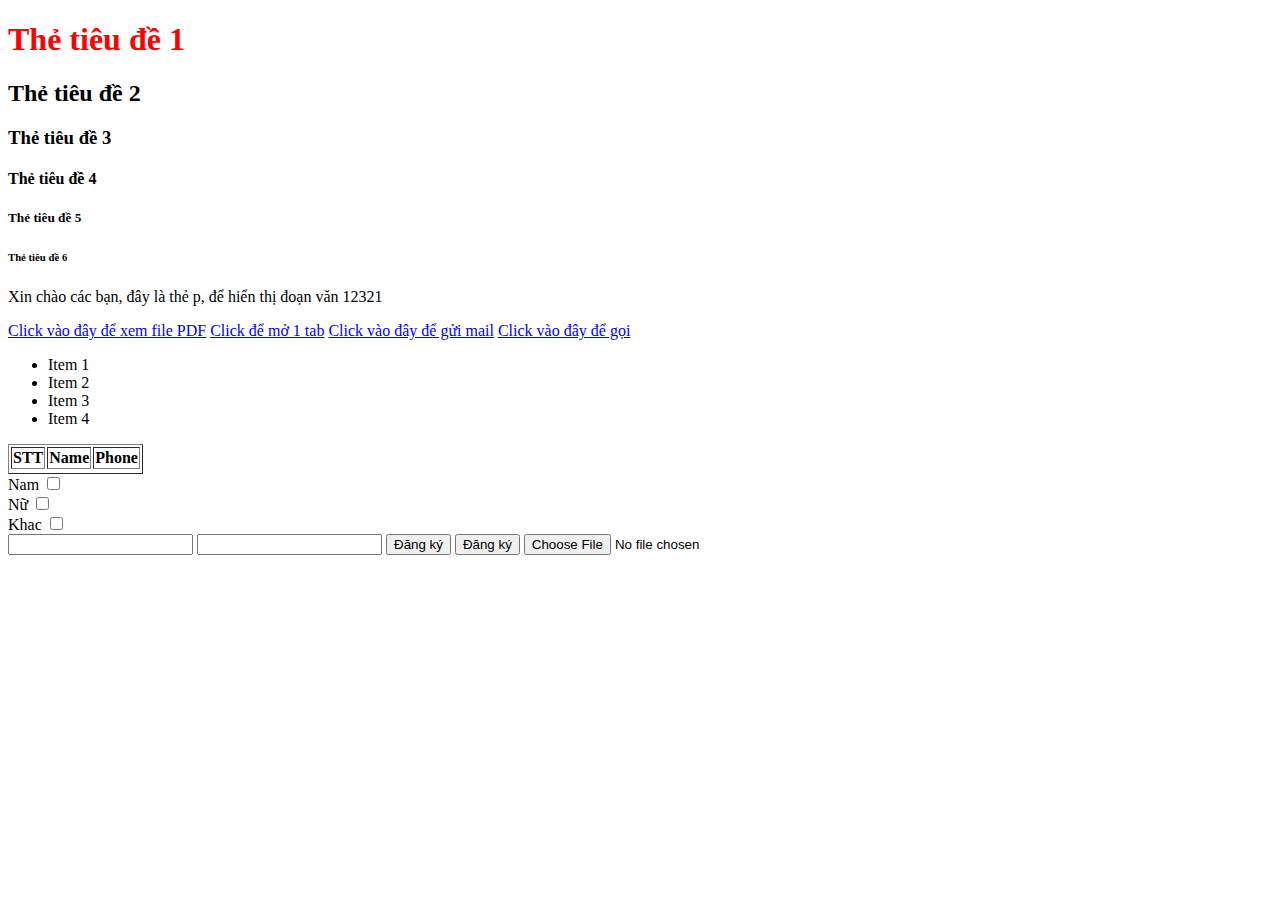
<file: Buoi1/index.html>
<!DOCTYPE html>
<html lang="en">
<head>
    <meta charset="UTF-8">
    <meta name="viewport" content="width=device-width, initial-scale=1.0">
    <title>Document</title>
</head>
<body>
    <!-- h1-h6
    p
    img
    a
    ul, li hoặc ol li
    table
    input
    button
    div -->

    <h1 style="color: red;">Thẻ tiêu đề 1</h1>
    <h2>Thẻ tiêu đề 2</h2>
    <h3>Thẻ tiêu đề 3</h3>
    <h4>Thẻ tiêu đề 4</h4>
    <h5>Thẻ tiêu đề 5</h5>
    <h6>Thẻ tiêu đề 6</h6>

    <p>Xin chào các bạn, đây là thẻ p, để hiển thị đoạn văn 12321</p>

    <!-- <img src="./assets/images/7.jpg" alt="Bún bò Huế"> -->

    <a href="./assets/pdf/pdfdemo.pdf">Click vào đây để xem file PDF</a>
    <a href="./assets/pdf/pdfdemo.pdf" target="_blank" rel="noopener noreferrer">Click để mở 1 tab</a>
    <a href="mailto:tranvinhlam.it@gmail.com">Click vào đây để gửi mail</a>
    <a href="tel:+84777241999">Click vào đây để gọi</a>

    <ul>
        <li>Item 1</li>
        <li>Item 2</li>
        <li>Item 3</li>
        <li>Item 4</li>
    </ul>

    <table border="1">
        <thead>
            <tr>
                <th>STT</th>
                <th>Name</th>
                <th>Phone</th>
            </tr>
        </thead>
        <tbody>
            <tr>
                
            </tr>
        </tbody>
    </table>

    <div>
        <label for="">Nam</label>
        <input type="checkbox" name="gender">
    </div>
    <div>
        <label for="">Nữ</label>
        <input type="checkbox" name="gender">
    </div>
    <div>
        <label for="">Khac</label>
        <input type="checkbox" name="gender">
    </div>

    <input type="text">
    <input type="password">

    <input type="button" value="Đăng ký">
    <button>Đăng ký</button>
    <input type="file">
    <!-- <textarea name="" id="" cols="30" rows="10"></textarea> -->
</body>
</html>
</file>
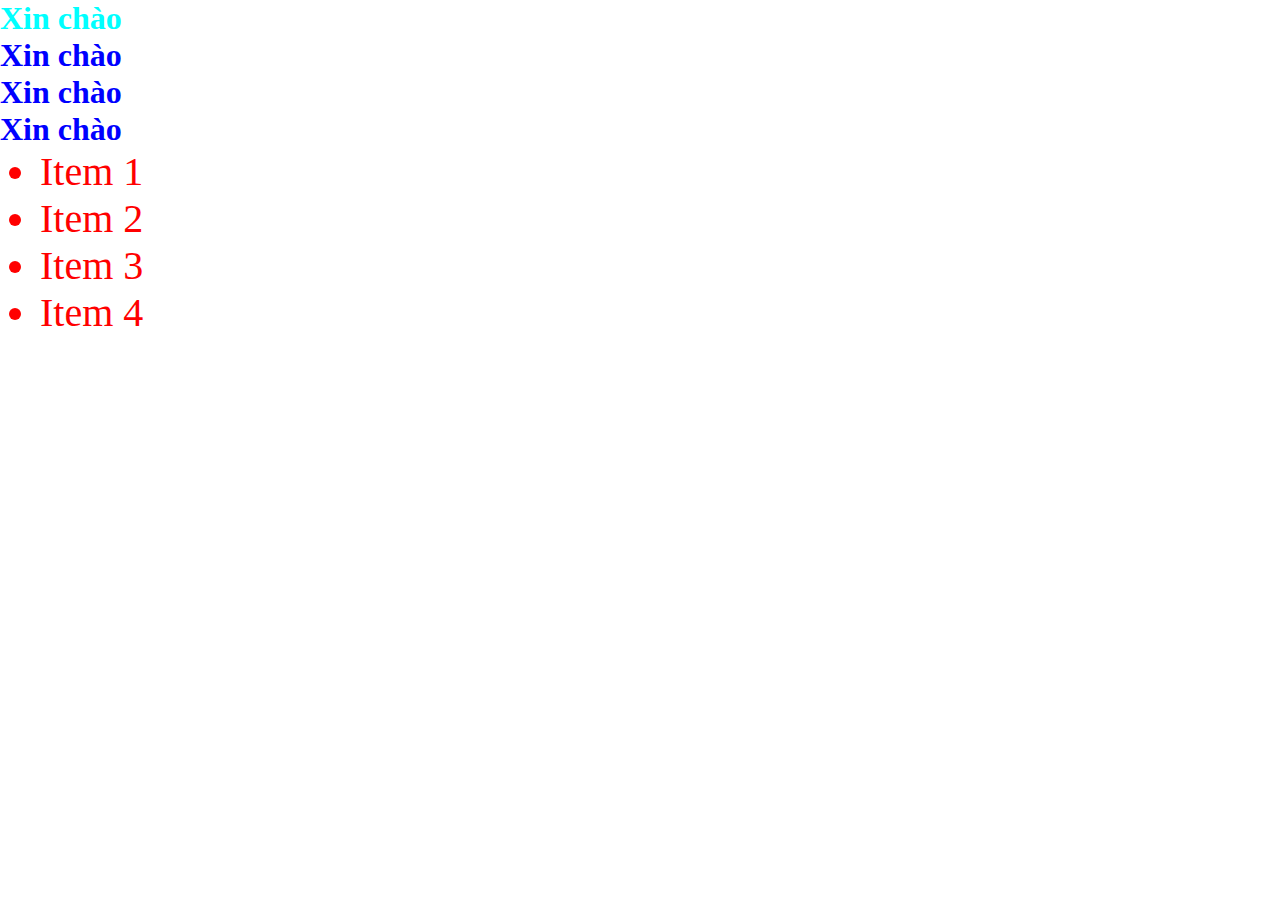
<file: Buoi2/index.html>
<!DOCTYPE html>
<html lang="en">

<head>
    <meta charset="UTF-8">
    <meta name="viewport" content="width=device-width, initial-scale=1.0">
    <title>Document</title>
    <link rel="stylesheet" href="./main.css">
    <style>
        /* h1#headingId.heading {
            color: yellow;
            font-size: 50px;
        }
        #headingId.heading {
            color: blue;
            font-size: 40px;
        }
        h1 {
            color: red !important;
        }
        li {
            color: green;
        } */
        h1 {
            color: blue;
        }

        * {
            color: red;
            margin: 0;
        }

        ul {
            color: aqua;
            display: block;
            font-size: 40px;
        }

        li {
            font-size: 40px;
        }
        
    </style>
</head>

<body>
    <h1 class="heading" style="color: aqua;" id="headingId">Xin chào</h1>
    <h1 class="heading">Xin chào</h1>
    <h1 class="heading">Xin chào</h1>
    <h1 class="heading">Xin chào</h1>
    <ul>
        <li class="item">Item 1</li>
        <li class="item">Item 2</li>
        <li class="item">Item 3</li>
        <li>Item 4</li>
    </ul>
</body>

</html>
</file>
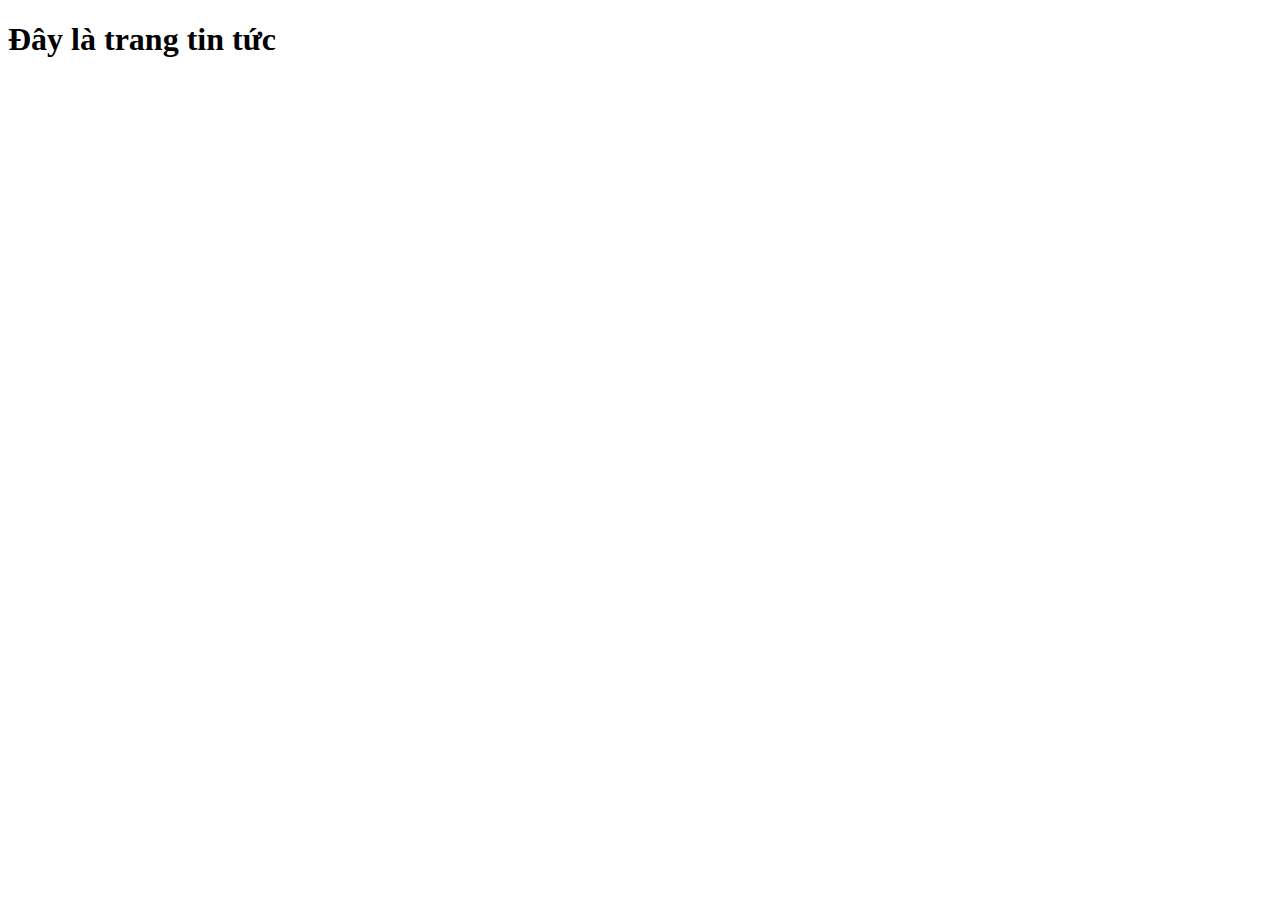
<file: Buoi1/origin.html>
<!DOCTYPE html>
<html lang="en">
<head>
    <meta charset="UTF-8">
    <meta name="viewport" content="width=device-width, initial-scale=1.0">
    <title>Document</title>
</head>
<body>
    <h1>Đây là trang tin tức</h1>
</body>
</html>
</file>
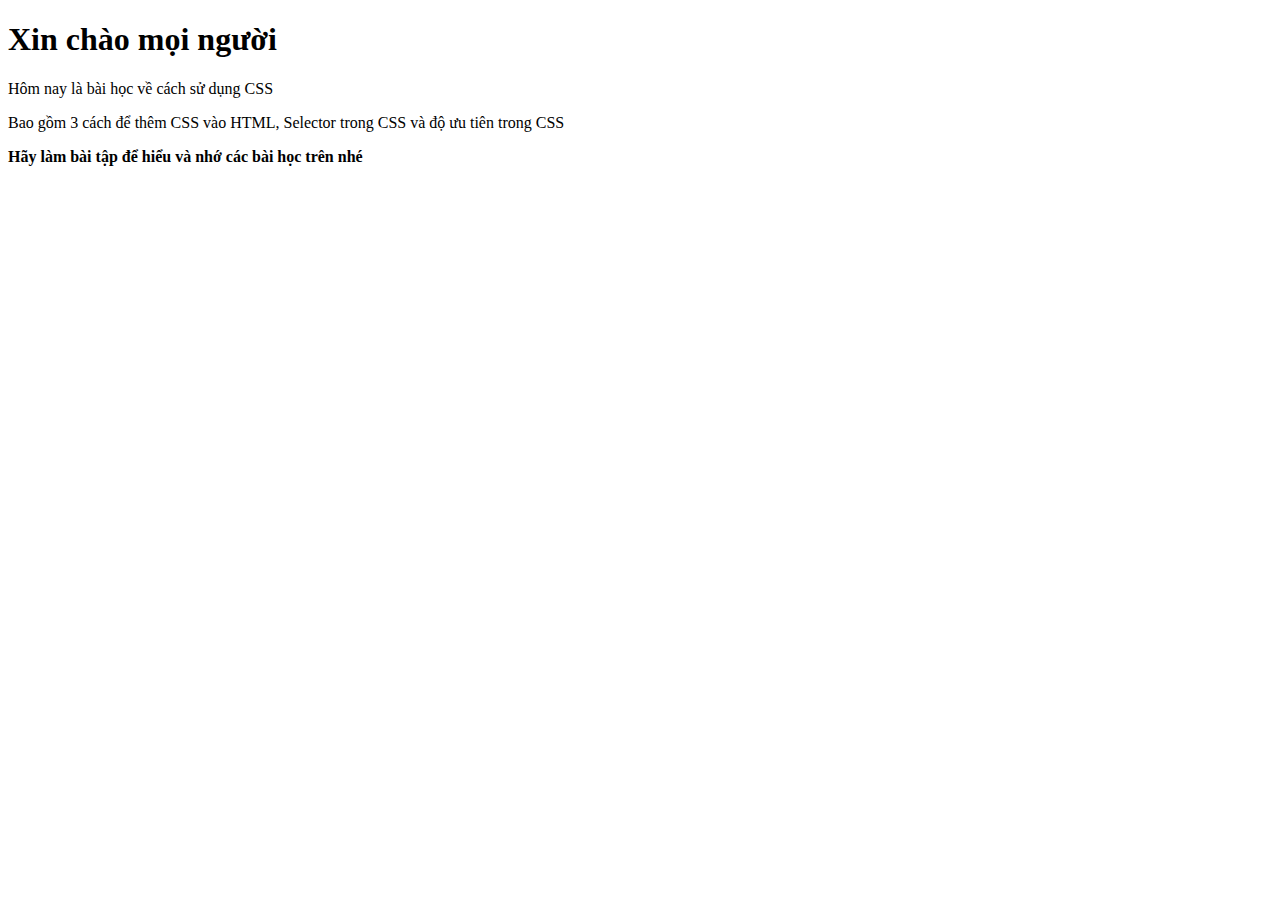
<file: Buoi2/baiTap2.html>
<!DOCTYPE html>
<html lang="en">

<head>
    <meta charset="UTF-8">
    <meta name="viewport" content="width=device-width, initial-scale=1.0">
    <title>Bài Tập 2</title>
</head>

<body>
    <!-- Yêu cầu: 
        1. Thêm màu red và font-size: 24px; cho thẻ có id="heading"
        2. Thêm màu green cho các thẻ có class="paragraph".
        Note: Sử dụng bằng 2 cách, internal và external
    -->
    <h1 id="heading">Xin chào mọi người</h1>
    <p class="paragraph">Hôm nay là bài học về cách sử dụng CSS</p>
    <p class="paragraph">Bao gồm 3 cách để thêm CSS vào HTML, Selector trong CSS và độ ưu tiên trong CSS</p>
    <p class="paragraph">
        <!-- Thẻ strong hoặc thẻ b giúp chữ được in đậm -->
        <strong>Hãy làm bài tập để hiểu và nhớ các bài học trên nhé</strong>
    </p>
</body>

</html>
</file>
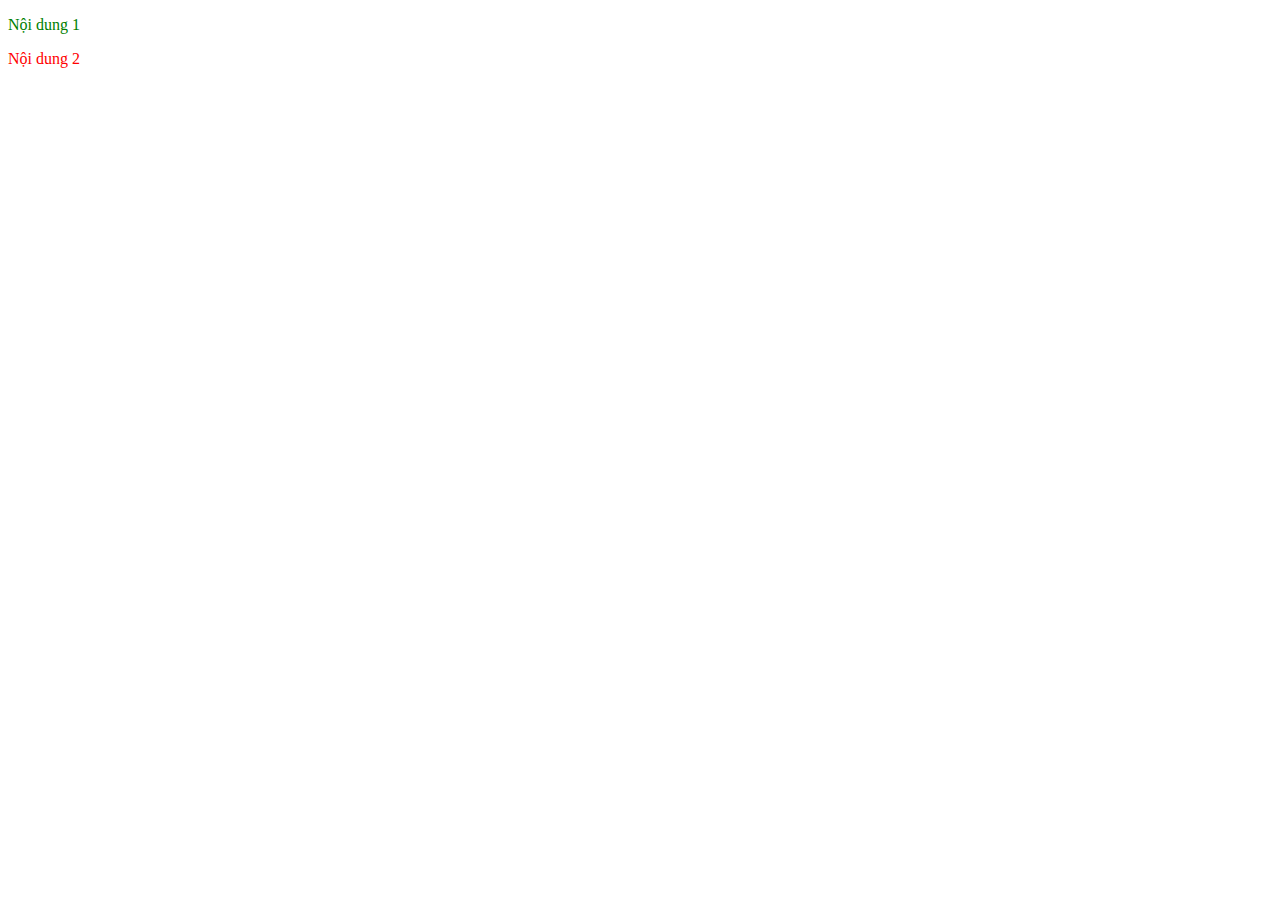
<file: Buoi2/baiTap3.html>
<!DOCTYPE html>
<html lang="en">
<head>
    <meta charset="UTF-8">
    <meta name="viewport" content="width=device-width, initial-scale=1.0">
    <title>Document</title>
    <style>
        .container {
            color: green;
        }
        .sub-container {
            color: red;
        }
    </style>
</head>
<body>
    <div class="container">
        <p>Nội dung 1</p>
        <div class="sub-container">
            <p>Nội dung 2</p>
        </div>
    </div>
</body>
</html>
</file>
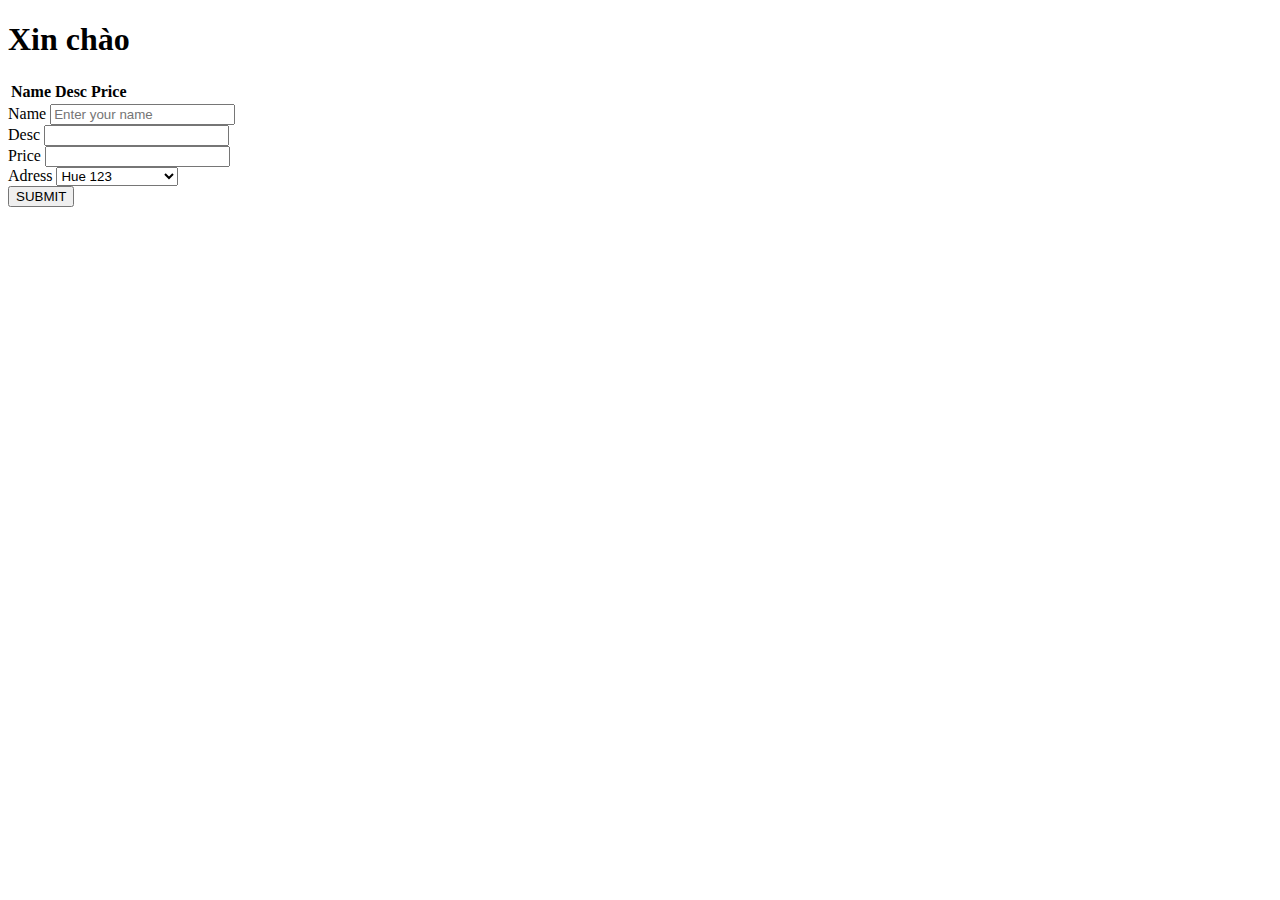
<file: Buoi2/demo.html>
<!DOCTYPE html>
<html lang="en">
<head>
    <meta charset="UTF-8">
    <meta name="viewport" content="width=device-width, initial-scale=1.0">
    <title>Form demo</title>
</head>
<body>
    <h1>Xin chào</h1>
    <table>
        <thead>
            <tr>
                <th>Name</th>
                <th>Desc</th>
                <th>Price</th>
            </tr>
        </thead>
        <tbody id="tBody">

        </tbody>
    </table>
    <form action="" id="formDemo">
        <div>
            <label for="name">Name</label>
            <input type="text" name="name" id="name" placeholder="Enter your name" required>
        </div>
        <div>
            <label for="desc">Desc</label>
            <input type="text" name="desc" id="desc">
        </div>
        <div>
            <label for="price">Price</label>
            <input type="text" name="price" id="price">
        </div>
        <div>
            <label for="address">Adress</label>
            <select name="address" id="address">
                <option value="Hue">Hue 123 </option>
                <option value="Ho Chi Minh">Ho Chi Minh 123</option>
                <option value="Ha Noi">Ha Noi</option>
            </select>
        </div>
        <div>
            <input type="submit" value="SUBMIT">
        </div>
    </form>
    <script>
        let formDemo = document.getElementById('formDemo');
        formDemo.addEventListener('submit', (e) => {
            e.preventDefault();
            let formData = new FormData(formDemo);
            console.log(...formData);
            let html = `<tr>`;
            formData.forEach((data) => {
                html += `<td>${data}</td>`;
            })
            html += `</tr>`;

            document.getElementById('tBody').innerHTML += html;
        })
    </script>
</body>
</html>
</file>
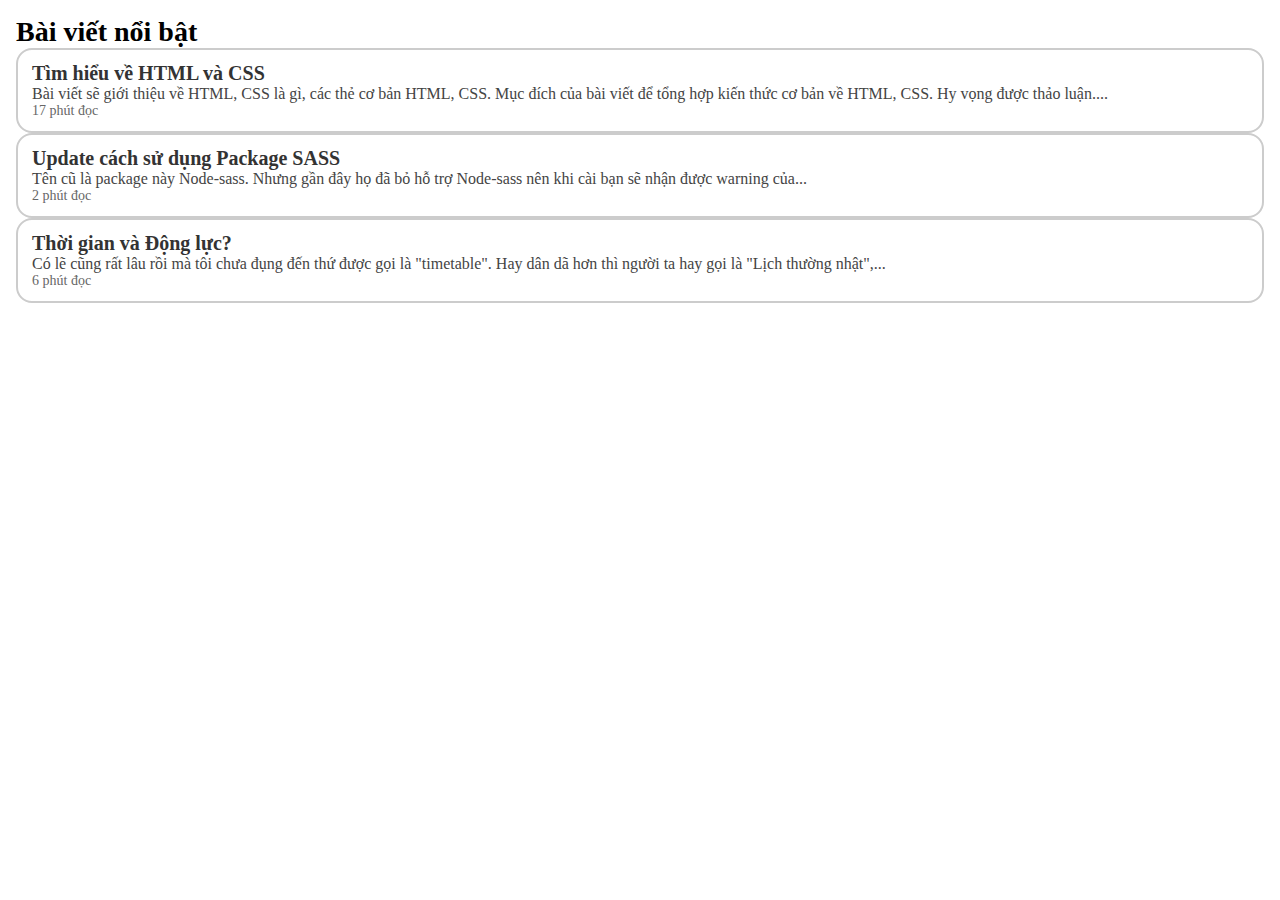
<file: Buoi3/BaiTap2.html>
<!DOCTYPE html>
<html lang="en">

<head>
    <meta charset="UTF-8">
    <meta name="viewport" content="width=device-width, initial-scale=1.0">
    <title>Bài Tập 2 - Thực hành margin</title>
    <style>
        /* Hãy mở tab TRÌNH DUYỆT để xem thay đổi trực quan */

        * {
            margin: 0;
            padding: 0;
        }

        html {
            font-size: 62.5%;
        }

        .content {
            padding: 16px;
        }

        .heading {
            font-size: 2.8rem;
        }

        .post-item {
            padding: 12px 14px;
            border: 2px solid #ccc;

            /* Bo tròn góc 16px */
            border-radius: 16px;
        }

        .post-item .title a {
            color: #333;
            font-size: 2rem;
            text-decoration: none;
        }

        .post-item .desc {
            font-size: 1.6rem;
            color: #444;
        }

        .post-item .min-read {
            font-size: 1.4rem;
            color: #666;
        }
        /* Vấn đề:
            1. Tiêu đề lớn của trang và post-item quá gần nhau
            2. Giữa 2 post-items bị dính vào nhau
            3. Tiêu đề & mô tả bài đăng hơi gần nhau
            4. Số phút đọc & mô tả bài đăng hơi gần nhau.
            Hãy thêm margin để xử lý 4 vấn đề trên.
         */
        /* Css margin vào đây */
    </style>
</head>

<body>
    <div class="content">
        <h1 class="heading">Bài viết nổi bật</h1>

        <!-- Thẻ chứa tất cả các bài đăng -->
        <div class="posts-list">
            <!-- Bài đăng 1 -->
            <div class="post-item">
                <h2 class="title">
                    <a href="https://fullstack.edu.vn/blog/tim-hieu-ve-html-va-css.html">Tìm hiểu về HTML và CSS</a>
                </h2>
                <p class="desc">Bài viết sẽ giới thiệu về HTML, CSS là gì, các thẻ cơ bản HTML, CSS. Mục đích của bài
                    viết
                    để
                    tổng hợp kiến thức cơ bản về HTML, CSS. Hy vọng được thảo luận....</p>
                <p class="min-read">17 phút đọc</p>
            </div>

            <!-- Bài đăng 2 -->
            <div class="post-item">
                <h2 class="title">
                    <a href="https://fullstack.edu.vn/blog/update-cach-su-dung-package-sass-1.html">Update cách sử dụng
                        Package SASS</a>
                </h2>
                <p class="desc">Tên cũ là package này Node-sass. Nhưng gần đây họ đã bỏ hỗ trợ Node-sass nên khi cài bạn
                    sẽ
                    nhận
                    được warning của...</p>
                <p class="min-read">2 phút đọc</p>
            </div>

            <!-- Bài đăng 3 -->
            <div class="post-item">
                <h2 class="title">
                    <a href="https://fullstack.edu.vn/blog/thoi-gian-va-dong-luc.html">Thời gian và Động lực?</a>
                </h2>
                <p class="desc">Có lẽ cũng rất lâu rồi mà tôi chưa đụng đến thứ được gọi là "timetable". Hay dân dã hơn
                    thì
                    người ta hay gọi là "Lịch thường nhật",...</p>
                <p class="min-read">6 phút đọc</p>
            </div>
        </div>
    </div>
</body>

</html>
</file>
<file: Buoi2/main.css>
/* h1 {
    color: blue;
} */
</file>
